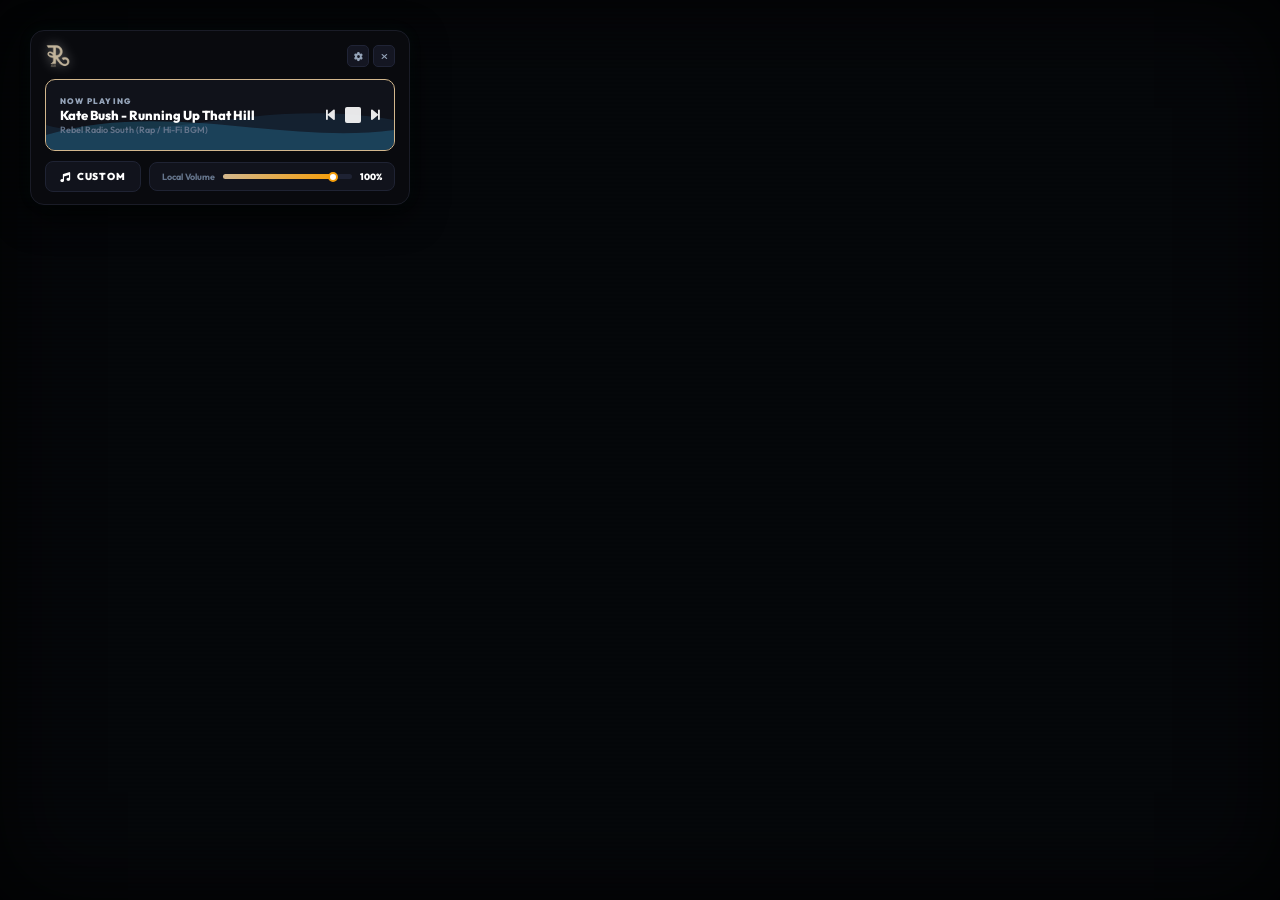
<file: html/radio_channel/index.html>
<!DOCTYPE html>
<html lang="en">
<head>
    <meta charset="UTF-8">
    <meta name="viewport" content="width=device-width, initial-scale=1.0">
    <title>RS Radio Station Visualizer</title>
    <link rel="stylesheet" href="https://cdnjs.cloudflare.com/ajax/libs/font-awesome/6.4.0/css/all.min.css">
    <link rel="stylesheet" href="style.css">
</head>
<body>
    <div class="radio-screen">
        <!-- CRT & Scanline Overlays -->
        <div class="scanlines"></div>
        <div class="vignette"></div>

        <!-- Dynamic Scenery Image Background Container -->
        <div class="scenery-container" id="scenery-container">
            <div class="scenery-slide active" id="slide-a"></div>
            <div class="scenery-slide" id="slide-b"></div>
        </div>

        <!-- Floating Compact Radio Widget Overlay -->
        <div class="radio-widget pos-top-left" id="radio-widget">
            <!-- Top Header with Official Logo Image -->
            <header class="widget-header">
                <div class="widget-brand">
                    <img src="../logo.webp" class="brand-logo-img" alt="Retro Store Logo">
                </div>
                <div class="widget-icons">
                    <button class="icon-btn"><i class="fa-solid fa-gear"></i></button>
                    <button class="icon-btn"><i class="fa-solid fa-xmark"></i></button>
                </div>
            </header>

            <!-- Now Playing Banner -->
            <div class="widget-now-playing">
                <div class="wave-bg">
                    <svg viewBox="0 0 350 70" preserveAspectRatio="none">
                        <path d="M0,45 C90,70 210,15 350,40 L350,70 L0,70 Z" fill="rgba(25, 45, 65, 0.7)"></path>
                        <path d="M0,55 C120,20 240,65 350,50 L350,70 L0,70 Z" fill="rgba(56, 189, 248, 0.25)"></path>
                    </svg>
                </div>

                <div class="np-content">
                    <div class="np-text">
                        <span class="np-label">NOW PLAYING</span>
                        <h3 class="np-title" id="song-title">Kate Bush - Running Up That Hill</h3>
                        <span class="np-station" id="station-name">Rebel Radio South (Rap / Hi-Fi BGM)</span>
                    </div>

                    <div class="np-controls">
                        <button class="ctrl-btn"><i class="fa-solid fa-backward-step"></i></button>
                        <button class="ctrl-btn btn-square" id="btn-toggle-play"><i class="fa-solid fa-square"></i></button>
                        <button class="ctrl-btn"><i class="fa-solid fa-forward-step"></i></button>
                    </div>
                </div>
            </div>

            <!-- Bottom Control Row (Custom Pill + Volume Slider) -->
            <div class="widget-footer-row">
                <div class="custom-pill">
                    <i class="fa-solid fa-music"></i>
                    <span>CUSTOM</span>
                </div>
                <div class="volume-box">
                    <span class="vol-text">Local Volume</span>
                    <div class="vol-track">
                        <div class="vol-fill" style="width: 85%;"></div>
                        <div class="vol-thumb" style="left: 85%;"></div>
                    </div>
                    <span class="vol-num">100%</span>
                </div>
            </div>
        </div>
    </div>

    <script src="app.js"></script>
</body>
</html>
</file>
<file: html/radio_channel/style.css>
@import url('https://fonts.googleapis.com/css2?family=Outfit:wght@400;500;600;700;800;900&family=Space+Grotesk:wght@600;700&display=swap');

:root {
    --bg-dark: #050608;
    --widget-bg: #0b0c10;
    --accent-green: #10b981;
    --accent-gold: #d2b78d;
    --accent-cyan: #38bdf8;
    --text-white: #ffffff;
    --text-muted: #808899;
}

* {
    margin: 0;
    padding: 0;
    box-sizing: border-box;
    user-select: none;
    -webkit-user-select: none;
}

html, body {
    width: 100%;
    height: 100%;
    background-color: #030406;
    font-family: 'Outfit', sans-serif;
    overflow: hidden;
}

.radio-screen {
    width: 100vw;
    height: 100vh;
    position: relative;
    overflow: hidden;
    background: #06070a;
}

/* CRT Scanlines Overlay */
.scanlines {
    position: absolute;
    inset: 0;
    background: linear-gradient(rgba(18, 16, 16, 0) 50%, rgba(0, 0, 0, 0.25) 50%);
    background-size: 100% 4px;
    z-index: 10;
    pointer-events: none;
    opacity: 0.45;
}

.vignette {
    position: absolute;
    inset: 0;
    box-shadow: inset 0 0 90px rgba(0,0,0,0.85);
    z-index: 9;
    pointer-events: none;
}

/* Dynamic Scenery Image Background Container & Ken-Burns Slide Transitions */
.scenery-container {
    position: absolute;
    inset: 0;
    overflow: hidden;
    background-color: #05070a;
}

.scenery-slide {
    position: absolute;
    inset: 0;
    background-size: cover;
    background-position: center center;
    opacity: 0;
    transition: opacity 1.8s ease-in-out, transform 14s ease-out;
    transform: scale(1.0);
}

.scenery-slide.active {
    opacity: 1;
    transform: scale(1.08);
}

/* Floating Compact Radio Widget (Matching Screenshot Birebir) */
.radio-widget {
    position: absolute;
    width: 380px;
    background: #090a0e;
    border: 1px solid #1a1c27;
    border-radius: 14px;
    box-shadow: 0 10px 35px rgba(0, 0, 0, 0.85), 0 0 15px rgba(16, 185, 129, 0.06);
    padding: 12px 14px;
    display: flex;
    flex-direction: column;
    gap: 10px;
    z-index: 20;
    transition: all 1.5s cubic-bezier(0.4, 0, 0.2, 1);
}

/* 4-Corner Shifting Positions */
.pos-top-left {
    top: 30px;
    left: 30px;
    right: auto;
    bottom: auto;
}

.pos-top-right {
    top: 30px;
    right: 30px;
    left: auto;
    bottom: auto;
}

.pos-bottom-right {
    bottom: 30px;
    right: 30px;
    left: auto;
    top: auto;
}

.pos-bottom-left {
    bottom: 30px;
    left: 30px;
    right: auto;
    top: auto;
}

/* Header Bar */
.widget-header {
    display: flex;
    justify-content: space-between;
    align-items: center;
}

.widget-brand {
    display: flex;
    align-items: center;
    gap: 8px;
}

.brand-logo-img {
    height: 26px;
    width: auto;
    object-fit: contain;
    filter: drop-shadow(0 0 6px rgba(255, 255, 255, 0.4));
}

.widget-icons {
    display: flex;
    gap: 4px;
}

.icon-btn {
    background: #141622;
    border: 1px solid #202436;
    color: #94a3b8;
    width: 22px;
    height: 22px;
    border-radius: 5px;
    display: flex;
    align-items: center;
    justify-content: center;
    font-size: 9px;
    cursor: pointer;
}

/* Now Playing Banner (Matching Screenshot Birebir) */
.widget-now-playing {
    width: 100%;
    background: #10121a;
    border: 1.5px solid #d2b78d; /* Gold border stroke like in screenshot */
    border-radius: 10px;
    height: 72px;
    position: relative;
    overflow: hidden;
    display: flex;
    align-items: center;
    padding: 10px 14px;
}

.wave-bg {
    position: absolute;
    inset: 0;
    z-index: 1;
    opacity: 0.85;
}

.wave-bg svg {
    width: 100%;
    height: 100%;
}

.np-content {
    position: relative;
    z-index: 2;
    width: 100%;
    display: flex;
    justify-content: space-between;
    align-items: center;
}

.np-text {
    display: flex;
    flex-direction: column;
    gap: 1px;
    max-width: 210px;
}

.np-label {
    font-size: 8px;
    font-weight: 900;
    color: #94a3b8;
    letter-spacing: 1.2px;
}

.np-title {
    font-size: 13px;
    font-weight: 800;
    color: #ffffff;
    white-space: nowrap;
    overflow: hidden;
    text-overflow: ellipsis;
}

.np-station {
    font-size: 9px;
    font-weight: 600;
    color: #64748b;
    white-space: nowrap;
    overflow: hidden;
    text-overflow: ellipsis;
}

.np-controls {
    display: flex;
    align-items: center;
    gap: 10px;
}

.ctrl-btn {
    background: none;
    border: none;
    color: #ffffff;
    font-size: 14px;
    cursor: pointer;
    opacity: 0.9;
}

.btn-square {
    width: 16px;
    height: 16px;
    background: #ffffff;
    border-radius: 2px;
    display: inline-block;
}

/* Bottom Control Row */
.widget-footer-row {
    display: flex;
    gap: 8px;
    align-items: center;
}

.custom-pill {
    background: #11131c;
    border: 1px solid #1f2333;
    color: #ffffff;
    font-size: 10px;
    font-weight: 900;
    padding: 8px 14px;
    border-radius: 8px;
    display: flex;
    align-items: center;
    gap: 6px;
    letter-spacing: 0.8px;
}

.volume-box {
    flex: 1;
    background: #11131c;
    border: 1px solid #1f2333;
    border-radius: 8px;
    padding: 8px 12px;
    display: flex;
    align-items: center;
    gap: 8px;
}

.vol-text {
    font-size: 9px;
    font-weight: 700;
    color: #64748b;
    white-space: nowrap;
}

.vol-track {
    flex: 1;
    height: 5px;
    background: #1e2233;
    border-radius: 3px;
    position: relative;
}

.vol-fill {
    height: 100%;
    background: linear-gradient(90deg, #d2b78d 0%, #f59e0b 100%);
    border-radius: 3px;
}

.vol-thumb {
    width: 10px;
    height: 10px;
    background: #ffffff;
    border: 2px solid #f59e0b;
    border-radius: 50%;
    position: absolute;
    top: -2.5px;
    transform: translateX(-50%);
}

.vol-num {
    font-size: 9px;
    font-weight: 900;
    color: #ffffff;
}
</file>
